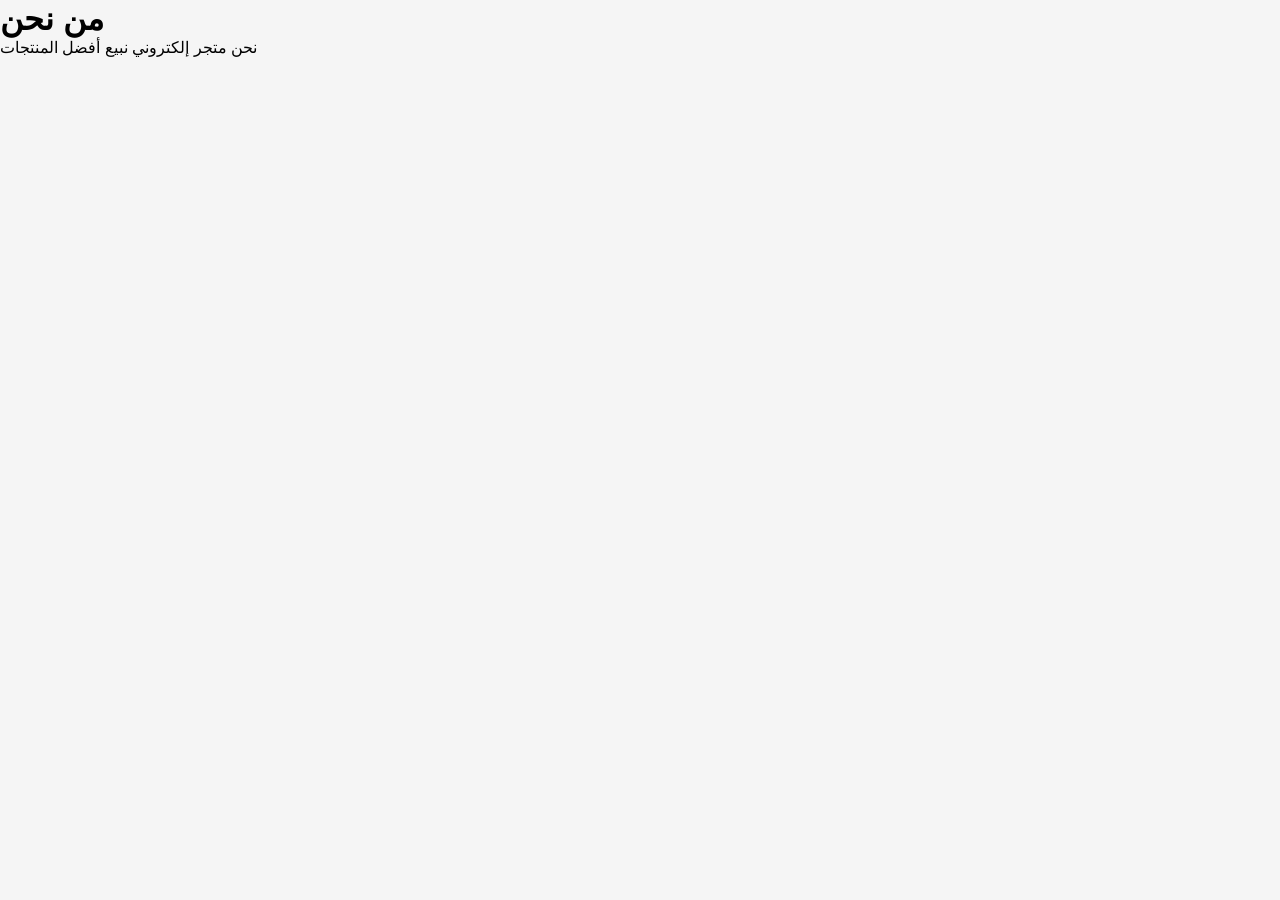
<file: about.html>
<!DOCTYPE html>
<html lang="ar">
<head>
<meta charset="UTF-8">
<title>من نحن</title>
<link rel="stylesheet" href="style.css">
</head>

<body>

<h1>من نحن</h1>
<p>نحن متجر إلكتروني نبيع أفضل المنتجات</p>

</body>
</html>
</file>
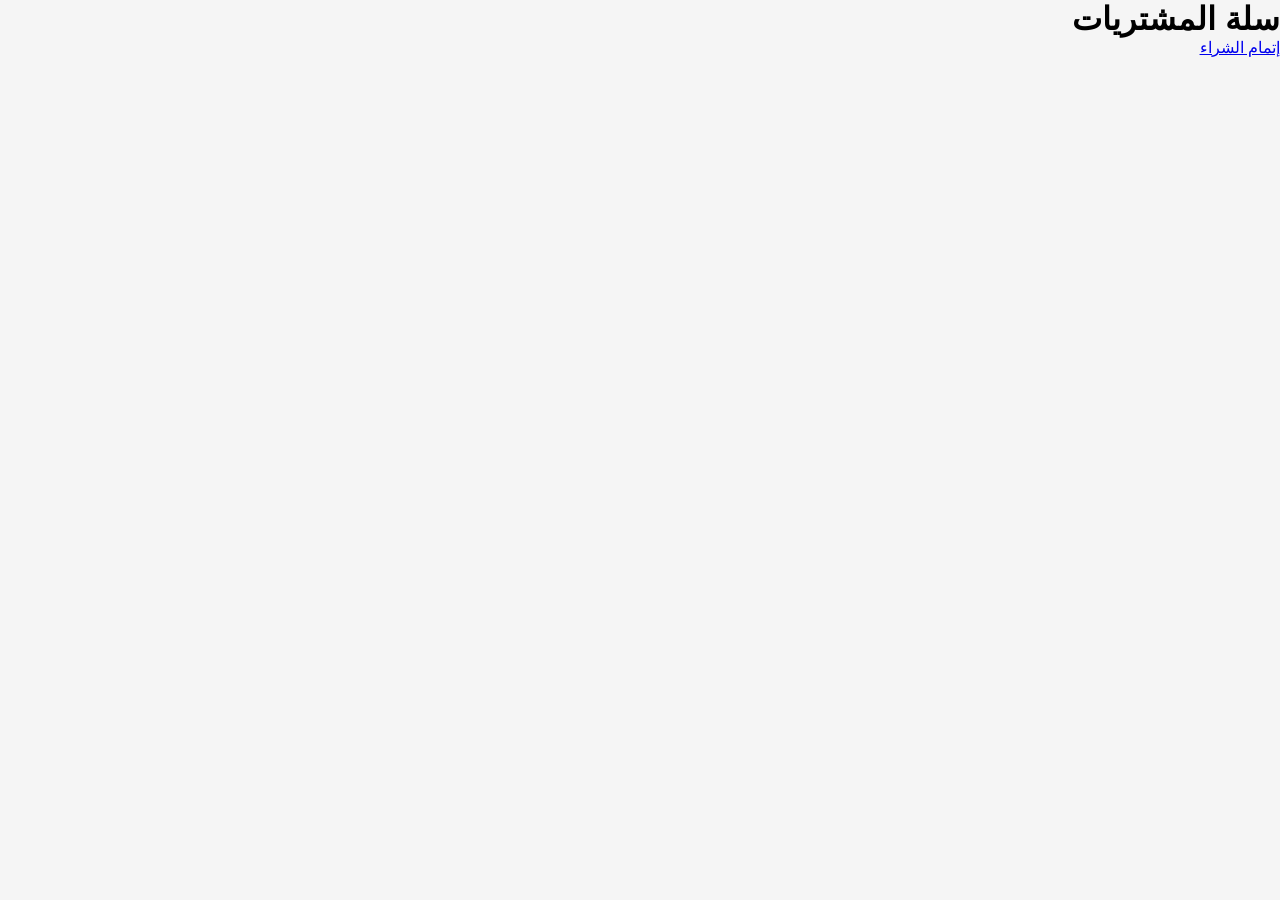
<file: cart.html>
<!DOCTYPE html>
<html lang="ar" dir="rtl">
<head>
<meta charset="UTF-8">
<meta name="viewport" content="width=device-width, initial-scale=1.0">
<title>السلة</title>
<link rel="stylesheet" href="style.css">
</head>
<body>

<h1 class="page-title">سلة المشتريات</h1>

<div id="cart-items"></div>

<h2 id="total"></h2>

<a href="checkout.html" class="btn">إتمام الشراء</a>

<script src="script.js"></script>
</body>
</html>
</file>
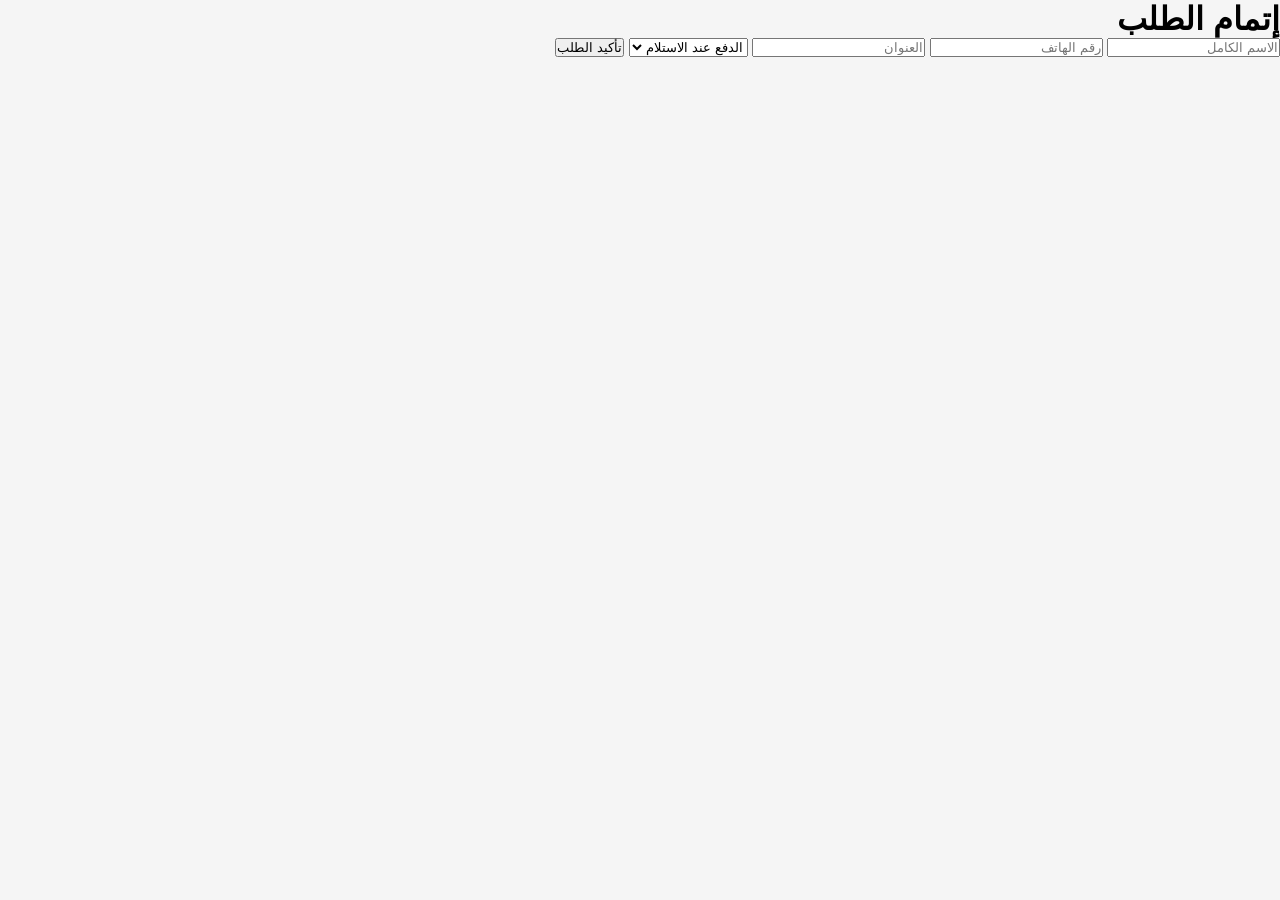
<file: checkout.html>
<!DOCTYPE html>
<html lang="ar" dir="rtl">
<head>
<meta charset="UTF-8">
<meta name="viewport" content="width=device-width, initial-scale=1.0">
<title>الدفع</title>
<link rel="stylesheet" href="style.css">
</head>
<body>

<div class="form-container">
<h1>إتمام الطلب</h1>

<input type="text" placeholder="الاسم الكامل">
<input type="text" placeholder="رقم الهاتف">
<input type="text" placeholder="العنوان">

<select>
<option>الدفع عند الاستلام</option>
<option>بطاقة بنكية</option>
</select>

<button class="btn">تأكيد الطلب</button>
</div>

</body>
</html>
</file>
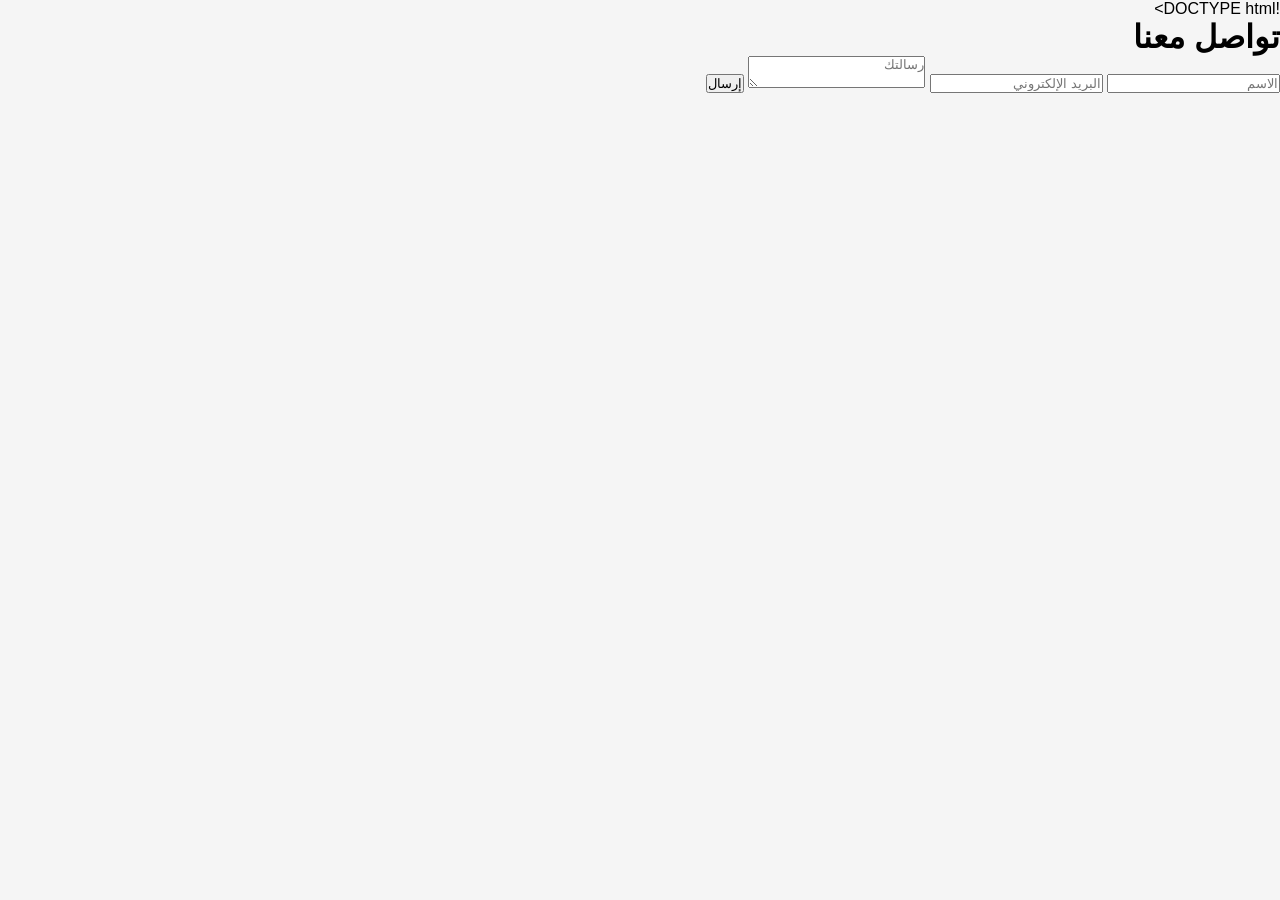
<file: contact.html>
!DOCTYPE html>
<html lang="ar" dir="rtl">
<head>
<meta charset="UTF-8">
<meta name="viewport" content="width=device-width, initial-scale=1.0">
<title>تواصل معنا</title>
<link rel="stylesheet" href="style.css">
</head>
<body>

<div class="form-container">
<h1>تواصل معنا</h1>

<input type="text" placeholder="الاسم">
<input type="email" placeholder="البريد الإلكتروني">
<textarea placeholder="رسالتك"></textarea>

<button class="btn">إرسال</button>
</div>

</body>
</html>
</file>
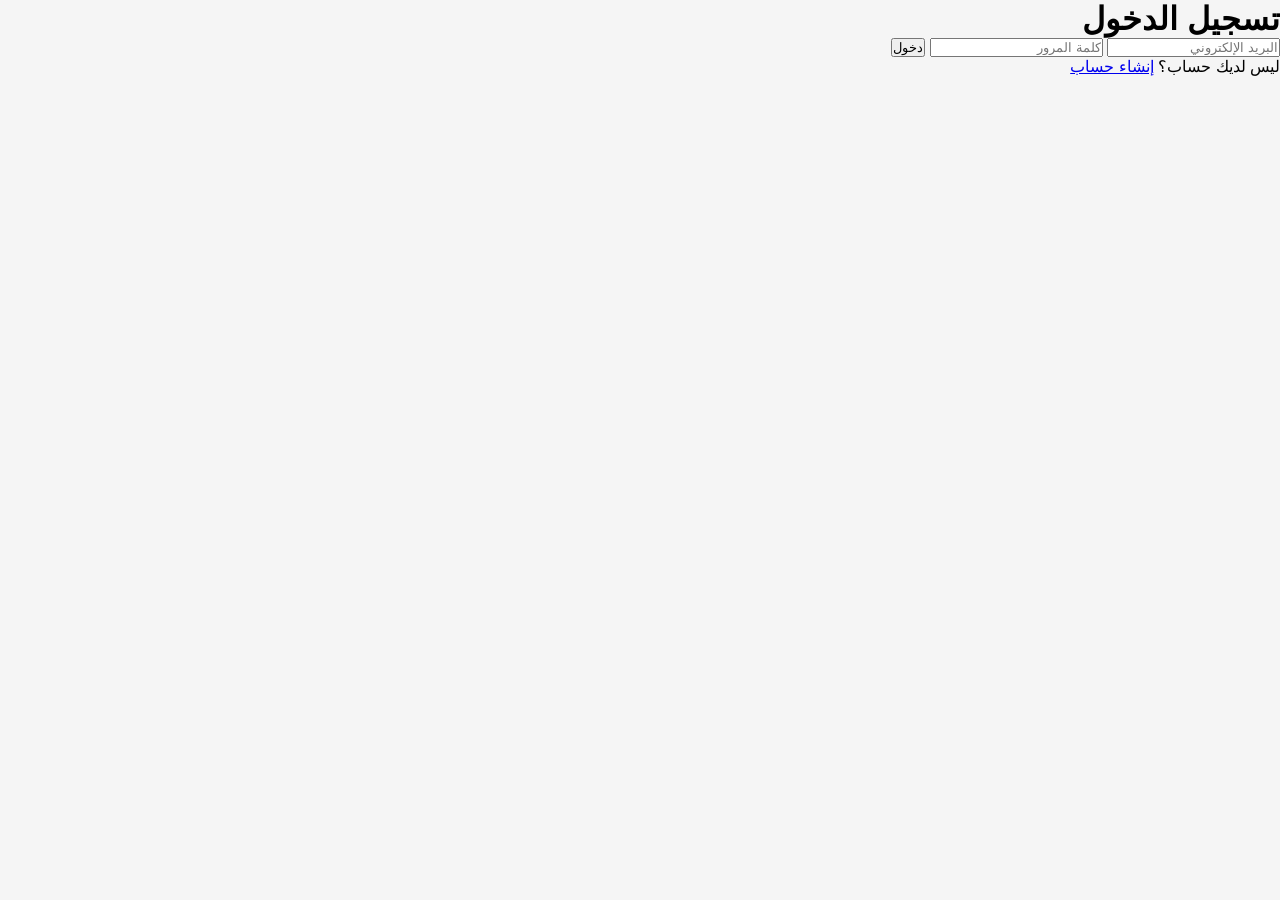
<file: login.html>
<!DOCTYPE html>
<html lang="ar" dir="rtl">
<head>
<meta charset="UTF-8">
<meta name="viewport" content="width=device-width, initial-scale=1.0">
<title>تسجيل الدخول</title>
<link rel="stylesheet" href="style.css">
</head>
<body>

<div class="form-container">
<h1>تسجيل الدخول</h1>

<input type="email" placeholder="البريد الإلكتروني">
<input type="password" placeholder="كلمة المرور">

<button class="btn">دخول</button>

<p>
ليس لديك حساب؟
<a href="register.html">إنشاء حساب</a>
</p>
</div>

</body>
</html>
</file>
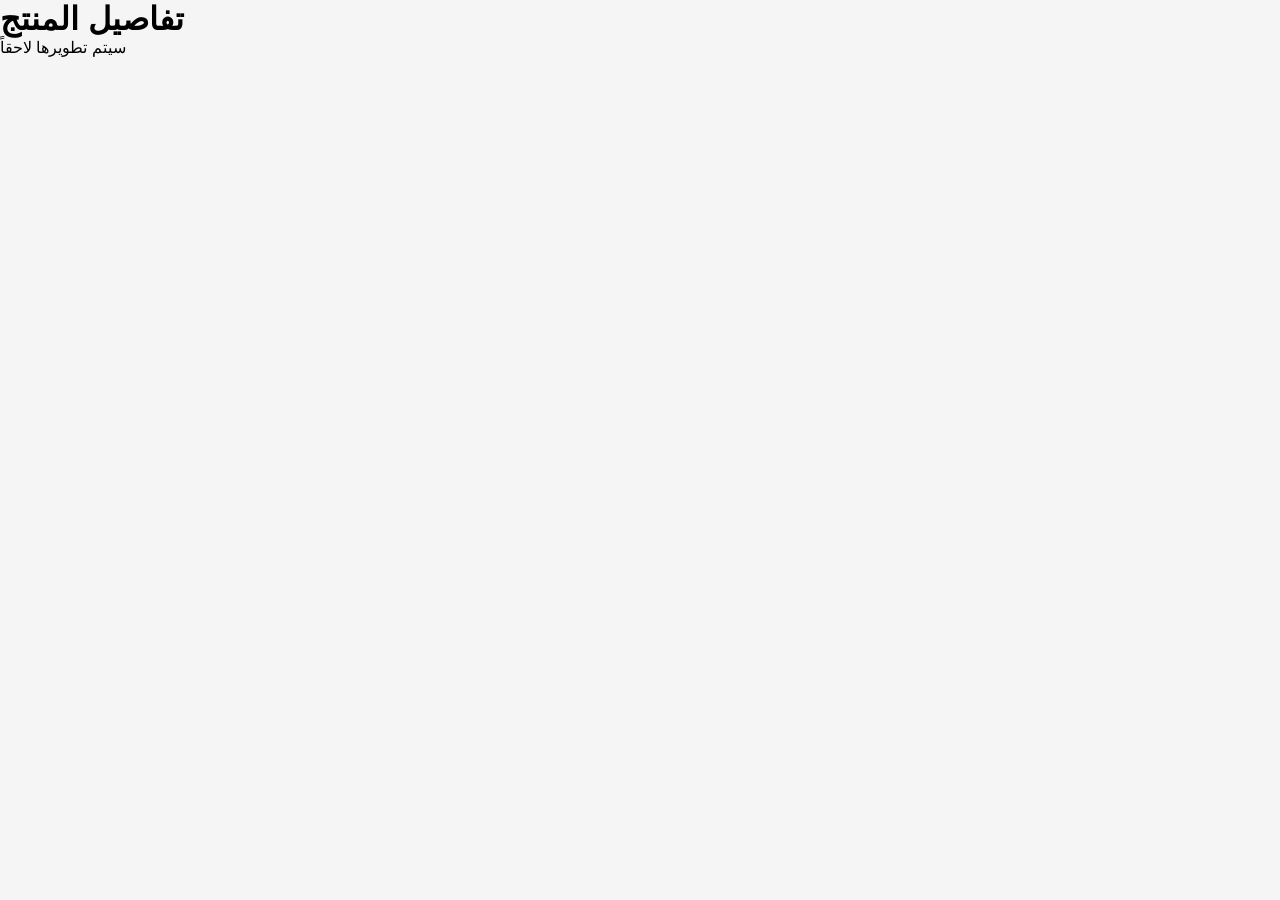
<file: product.html>
<!DOCTYPE html>
<html lang="ar">
<head>
<meta charset="UTF-8">
<title>منتج</title>
<link rel="stylesheet" href="style.css">
</head>
<body>

<h1>تفاصيل المنتج</h1>
<p>سيتم تطويرها لاحقاً</p>

</body>
</html>
</file>
<file: style.css>
/* style.css */

*{
    margin:0;
    padding:0;
    box-sizing:border-box;
    font-family:Arial;
}

body{
    background:#f5f5f5;
}

/* TOP BAR */

.top-bar{
    background:#6c3bff;
    color:white;
    text-align:center;
    padding:10px;
    font-size:14px;
}

/* NAVBAR */

.navbar{
    background:white;
    display:flex;
    justify-content:space-between;
    align-items:center;
    padding:20px 8%;
    box-shadow:0 2px 10px rgba(0,0,0,0.05);
}

.logo{
    font-size:30px;
    font-weight:bold;
    color:#6c3bff;
}

.logo i{
    margin-left:10px;
}

.search-box{
    width:40%;
    display:flex;
}

.search-box input{
    width:100%;
    padding:14px;
    border:none;
    background:#f1f1f1;
    border-radius:10px 0 0 10px;
    outline:none;
}

.search-box button{
    border:none;
    background:#6c3bff;
    color:white;
    width:60px;
    border-radius:0 10px 10px 0;
    cursor:pointer;
}

.nav-icons a{
    color:#222;
    margin-right:15px;
    font-size:22px;
    transition:0.3s;
}

.nav-icons a:hover{
    color:#6c3bff;
}

/* MENU */

.menu{
    display:flex;
    justify-content:center;
    gap:30px;
    padding:20px;
    background:white;
}

.menu a{
    text-decoration:none;
    color:#222;
    font-weight:bold;
    transition:0.3s;
}

.menu a:hover{
    color:#6c3bff;
}

/* HERO */

.hero{
    margin:30px auto;
    width:90%;
    background:linear-gradient(to left,#181818,#3f1fff);
    border-radius:20px;
    overflow:hidden;

    display:flex;
    align-items:center;
    justify-content:space-between;

    padding:50px;
    color:white;
}

.hero-text h1{
    font-size:60px;
    margin-bottom:20px;
}

.hero-text p{
    font-size:24px;
    margin-bottom:20px;
}

.hero-text button{
    background:#8c52ff;
    color:white;
    border:none;
    padding:15px 35px;
    border-radius:12px;
    cursor:pointer;
    font-size:18px;
}

.hero-image img{
    width:450px;
    border-radius:20px;
}

/* FEATURES */

.features{
    width:90%;
    margin:auto;

    display:grid;
    grid-template-columns:repeat(auto-fit,minmax(200px,1fr));
    gap:20px;
}

.feature{
    background:white;
    text-align:center;
    padding:30px;
    border-radius:15px;
}

.feature i{
    font-size:35px;
    color:#6c3bff;
    margin-bottom:15px;
}

/* PRODUCTS */

.products-section{
    width:90%;
    margin:60px auto;
}

.section-title{
    margin-bottom:30px;
}

.products{
    display:grid;
    grid-template-columns:repeat(auto-fit,minmax(250px,1fr));
    gap:25px;
}

.product-card{
    background:white;
    border-radius:20px;
    padding:20px;
    position:relative;
    transition:0.3s;
    box-shadow:0 5px 15px rgba(0,0,0,0.05);
}

.product-card:hover{
    transform:translateY(-10px);
}

.product-card img{
    width:100%;
    height:250px;
    object-fit:cover;
    border-radius:15px;
}

.sale{
    position:absolute;
    top:15px;
    left:15px;
    background:#6c3bff;
    color:white;
    padding:5px 10px;
    border-radius:10px;
}

.product-card h3{
    margin-top:20px;
}

.category{
    color:gray;
    margin:10px 0;
}

.price{
    margin:15px 0;
}

.new-price{
    color:#6c3bff;
    font-size:22px;
    font-weight:bold;
}

.old-price{
    text-decoration:line-through;
    color:gray;
    margin-right:10px;
}

.product-card button{
    width:100%;
    padding:14px;
    border:none;
    background:#6c3bff;
    color:white;
    border-radius:12px;
    cursor:pointer;
    font-size:16px;
}

/* FOOTER */

footer{
    background:#111;
    color:white;
    padding:60px 8%;
}

.footer-content{
    display:grid;
    grid-template-columns:repeat(auto-fit,minmax(250px,1fr));
    gap:30px;
}

.footer-content a{
    display:block;
    color:#ccc;
    text-decoration:none;
    margin-top:10px;
}

.socials i{
    font-size:25px;
    margin-top:15px;
    margin-left:10px;
    cursor:pointer;
}

/* RESPONSIVE */

@media(max-width:900px){

.hero{
    flex-direction:column;
    text-align:center;
}

.hero-image img{
    width:100%;
    margin-top:30px;
}

.search-box{
    display:none;
}

.navbar{
    padding:20px;
}

.menu{
    flex-wrap:wrap;
}

.hero-text h1{
    font-size:40px;
}

}
</file>
